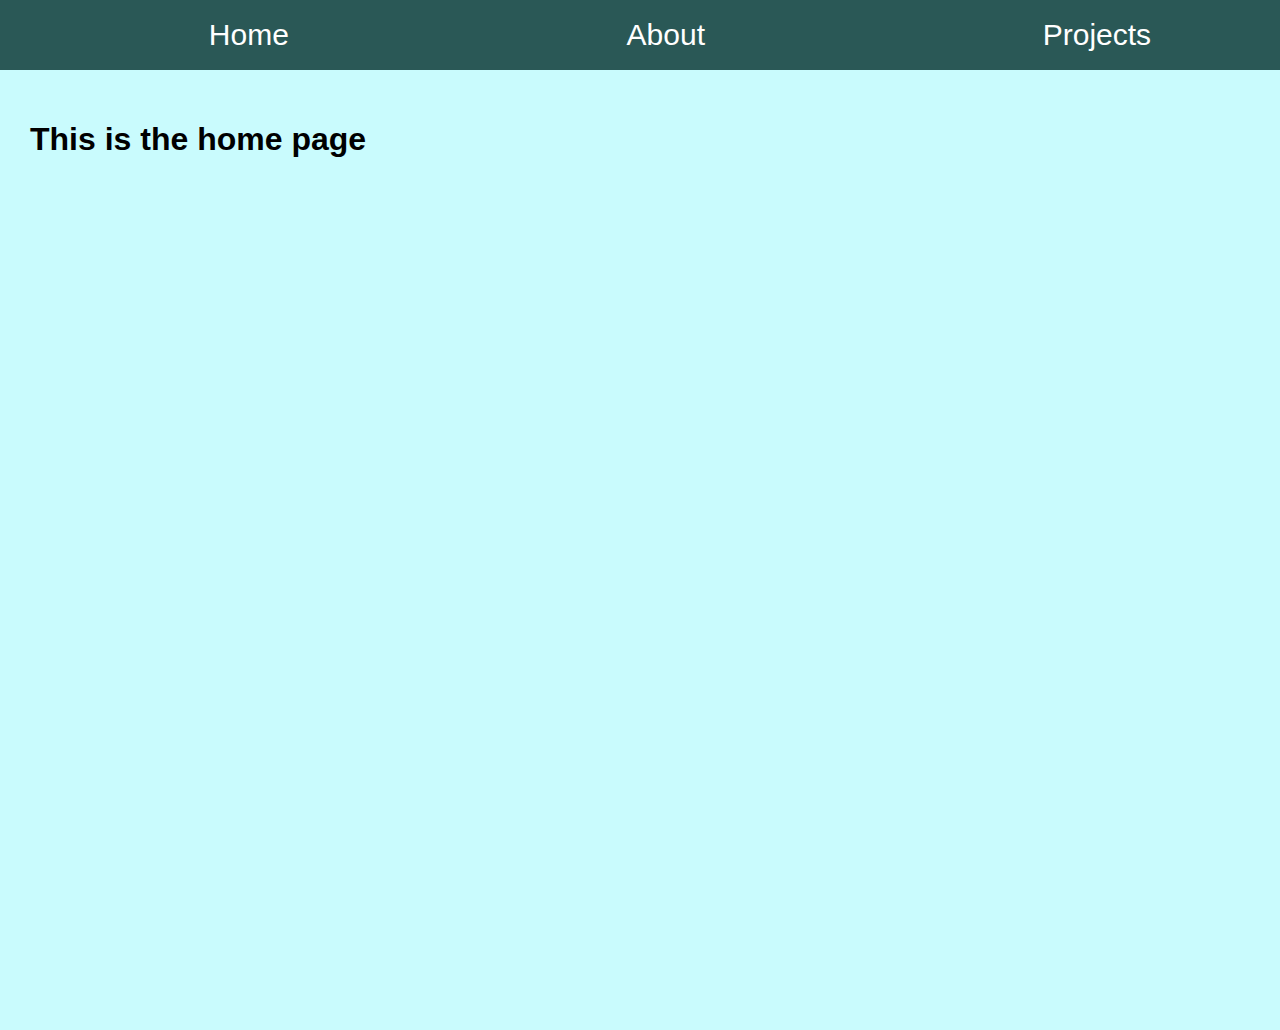
<file: index.html>
<!DOCTYPE html>
<html>
  <head>
    <link rel='stylesheet' href='styles.css'/>
    <title>My Portfolio V1: Home</title>
  </head>
  <body>
    <div class='nav'>
      <ul>
        <li><a href="index.html">Home</a></li>
        <li><a href="pages/about/about.html">About</a></li>
        <li><a href="pages/projects/projects.html">Projects</a></li>
      </ul>
    </div>
    <div class='content'>
      <h1>This is the home page</h1>
    </div>
    <script src='scripts.js'></script>
  </body>
</html>
</file>
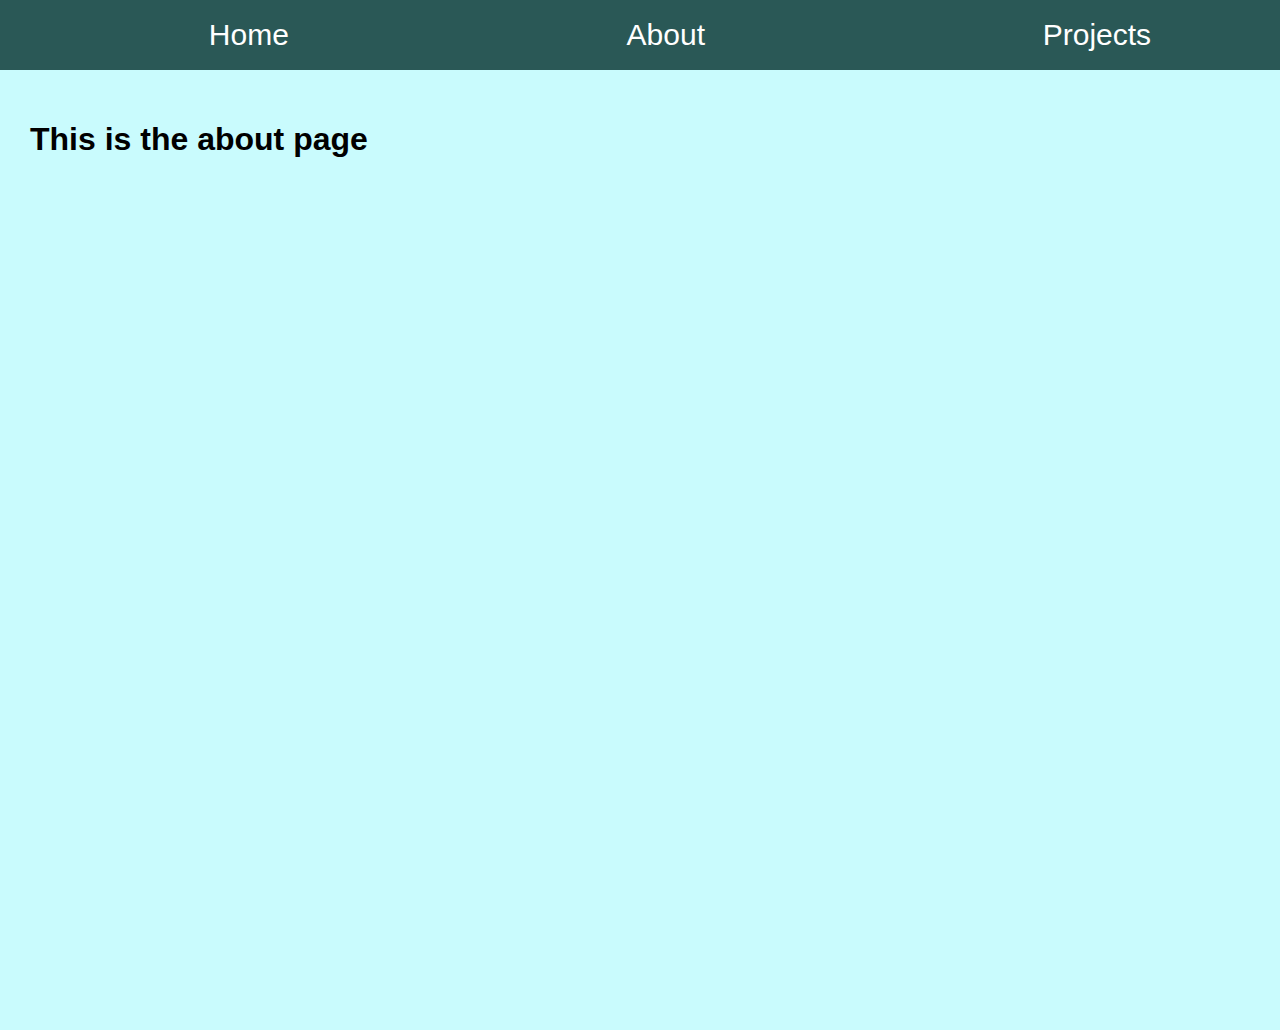
<file: about.html>
<!DOCTYPE html>
<html>
  <head>
    <link rel='stylesheet' href='styles.css'/>
    
    <title>My Portfolio V1: About</title>
  </head>
  <body>
    <div class='nav'>
      <ul>
        <li><a href="index.html">Home</a></li>
        <li><a href="about.html">About</a></li>
        <li><a href="projects.html">Projects</a></li>
      </ul>
    </div>
    <div class='content'>
      <h1>This is the about page</h1>
    </div>
    <script src='scripts.js'></script>
  </body>
</html>
</file>
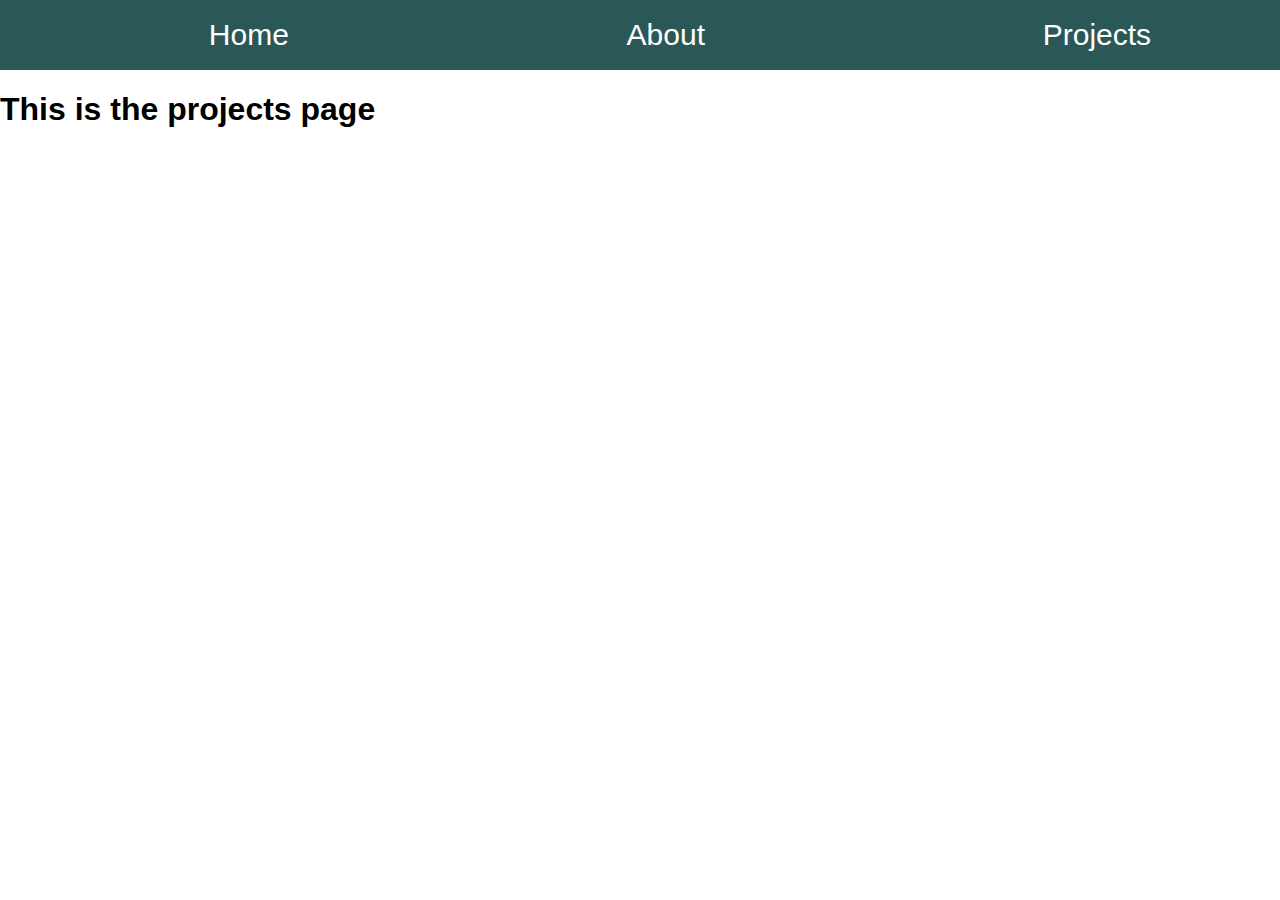
<file: projects.html>
<!DOCTYPE html>
<html>
  <head>
    <link rel='stylesheet' href='/styles.css'/>
    
    <title>My Portfolio V1: About</title>
  </head>
  <body>
    <div class='nav'>
      <ul>
        <li><a href="index.html">Home</a></li>
        <li><a href="about.html">About</a></li>
        <li><a href="projects.html">Projects</a></li>
      </ul>
    </div>
    <h1>This is the projects page</h1>
    <script src='scripts.js'></script>
  </body>
</html>
</file>
<file: styles.css>
body{
  margin:0px;
  font-family: Arial, Helvetica, sans-serif;
  height: 100vh;
}

.nav ul{
  display: flex;
  justify-content: space-around;
  align-items: center;
  flex-direction: row;
  list-style-type: none;
  width: 100%;
  background-color: rgb(42, 88, 86);
  margin: 0px;
  height: 70px;
  color: white;
  font-size: 30px;
}

li a{
  text-decoration: none;
  color: white;
}

.content{
  padding:30px;
  height:100%;
  background-color: rgb(201, 251, 253);
}
</file>
